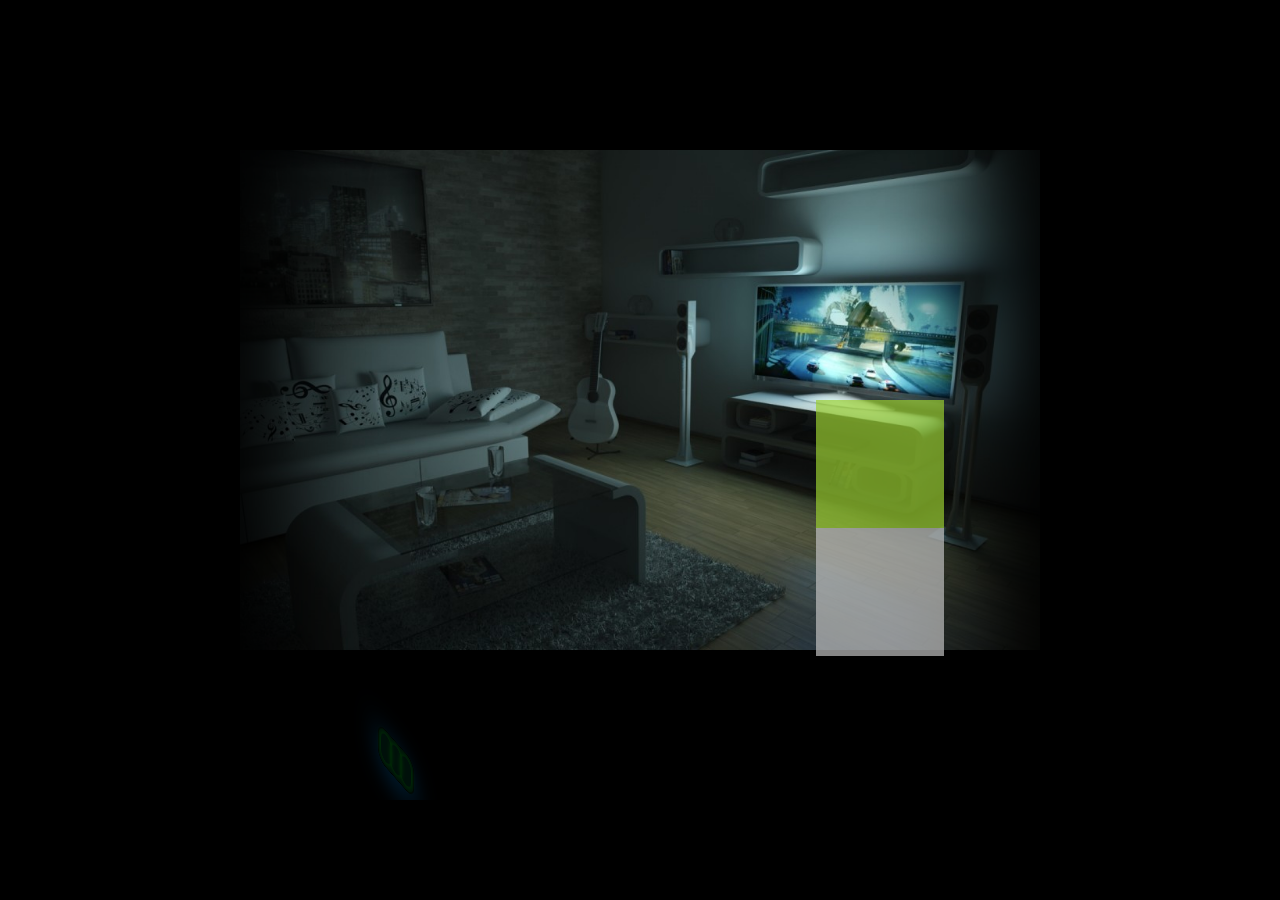
<file: index.html>
<!doctype html><!--[if lt IE 7 ]><html class="ie ie6" lang="ru"><![endif]--><!--[if IE 7 ]><html class="ie ie7" lang="ru"><![endif]--><!--[if IE 8 ]><html class="ie ie8" lang="ru"><![endif]--><!--[if (gte IE 9)|!(IE)]><!--><html lang="ru"><!--<![endif]--><head><meta charset="utf-8"><title>CarpetCleanerWorld</title><meta name="description" content=""><!-- Header CSS (First Sections of Website: compress & paste after release from _header.css here) --><style></style><!-- Fonts Loader from fonts.css (HTML5 LocalStorage) --><script>!function(){function e(e,t,n){e.addEventListener?e.addEventListener(t,n,!1):e.attachEvent&&e.attachEvent("on"+t,n)}function t(e){return window.localStorage&&localStorage.font_css_cache&&localStorage.font_css_cache_file===e}function n(){if(window.localStorage&&window.XMLHttpRequest)if(t(o))a(localStorage.font_css_cache);else{var n=new XMLHttpRequest;n.open("GET",o,!0),e(n,"load",function(){4===n.readyState&&(a(n.responseText),localStorage.font_css_cache=n.responseText,localStorage.font_css_cache_file=o)}),n.send()}else{var c=document.createElement("link");c.href=o,c.rel="stylesheet",c.type="text/css",document.getElementsByTagName("head")[0].appendChild(c),document.cookie="font_css_cache"}}function a(e){var t=document.createElement("style");t.innerHTML=e,document.getElementsByTagName("head")[0].appendChild(t)}var o="fonts.css";window.localStorage&&localStorage.font_css_cache||document.cookie.indexOf("font_css_cache")>-1?n():e(window,"load",n)}();</script><!-- Load CSS Compilled without JS --><noscript><link rel="stylesheet" href="style.css"></noscript><meta http-equiv="X-UA-Compatible" content="IE=edge"><meta name="viewport" content="width=device-width,initial-scale=1,maximum-scale=1"><link rel="shortcut icon" href="img/favicon/rtaImage.ico" type="image/x-icon"><link rel="apple-touch-icon" href="img/favicon/rtaImage.ico"><link rel="apple-touch-icon" sizes="72x72" href="img/favicon/icon-72x72.png"><link rel="apple-touch-icon" sizes="114x114" href="img/favicon/icon-114x114.png"></head><body><div class="home"></div><!-- Preloader --><!-- <style type="text/css">#hellopreloader>p{display:none;}#hellopreloader_preload{display: block;position:fixed;z-index: 99999;top:0;left:0;right:0;bottom:0;background:#22313F url(http://hello-site.ru//main/images/preloads/rings.svg) center center no-repeat;background-size:124px;}</style>
<div id="hellopreloader"><div id="hellopreloader_preload"></div></div>
<script type="text/javascript">var hellopreloader = document.getElementById("hellopreloader_preload");function fadeOutnojquery(el){el.style.opacity = 1;var interhellopreloader = setInterval(function(){el.style.opacity = el.style.opacity - 0.05;if (el.style.opacity <=0.05){ clearInterval(interhellopreloader);hellopreloader.style.display = "none";}},16);}window.onload = function(){setTimeout(function(){fadeOutnojquery(hellopreloader);},1000);};</script> --><!--[if lt IE 9]>
<script src="./scripts/html5shiv/es5-shim.min.js"></script>
<script src="./scripts/html5shiv/html5shiv.min.js"></script>
<script src="./scripts/html5shiv/html5shiv-printshiv.min.js"></script>
<script src="./scripts/respond/respond.min.js"></script>
<![endif]--><!-- Load CSS --><script>function loadCSS(hf) {var ms=document.createElement("link");
        ms.rel="stylesheet";ms.href=hf;document.getElementsByTagName("head")[0].appendChild(ms);}
    loadCSS("style.css");
    loadCSS("header.css");</script><!-- Load CSS compiled without Bootstrap & Header styles (after release) --><script>var ms=document.createElement("link");ms.rel="stylesheet"; ms.href="style.css";document.getElementsByTagName("head")[0].appendChild(ms);</script><!-- Load Scripts --><script>var scr = {"scripts":[
        {"src" : "vendor/jquery/dist/jquery.min.js", "async" : false},
        {"src" : "scripts/modernizr/modernizr.js", "async" : false},
        {"src" : "scripts/waypoints/waypoints.min.js", "async" : false},
        {"src" : "scripts/main.min.js", "async" : false}
]};!function(t,n,r){"use strict";var c=function(t){if("[object Array]"!==Object.prototype.toString.call(t))return!1;for(var r=0;r<t.length;r++){var c=n.createElement("script"),e=t[r];c.src=e.src,c.async=e.async,n.body.appendChild(c)}return!0};t.addEventListener?t.addEventListener("load",function(){c(r.scripts);},!1):t.attachEvent?t.attachEvent("onload",function(){c(r.scripts)}):t.onload=function(){c(r.scripts)}}(window,document,scr);</script></body></html>
</file>
<file: style.css>
*{margin:0;padding:0;outline:0;font-family:'Neo Sans Pro';font-weight:400}body{perspective:500px;perspective-origin:center -5em;background:#000}.home{position:relative;display:-ms-flexbox;display:flex;-ms-grid-column-align:center;justify-items:center;-ms-flex-flow:wrap row;flex-flow:wrap row;margin:auto;overflow:hidden;width:800px;height:800px;box-shadow:inset 0 0 100px 50px #000;background:url(img/content/home.jpg) center no-repeat;background-size:100%}@keyframes figureAnimate{100%{transform:rotateY(360deg)}}
/*# sourceMappingURL=style.css.map */
</file>
